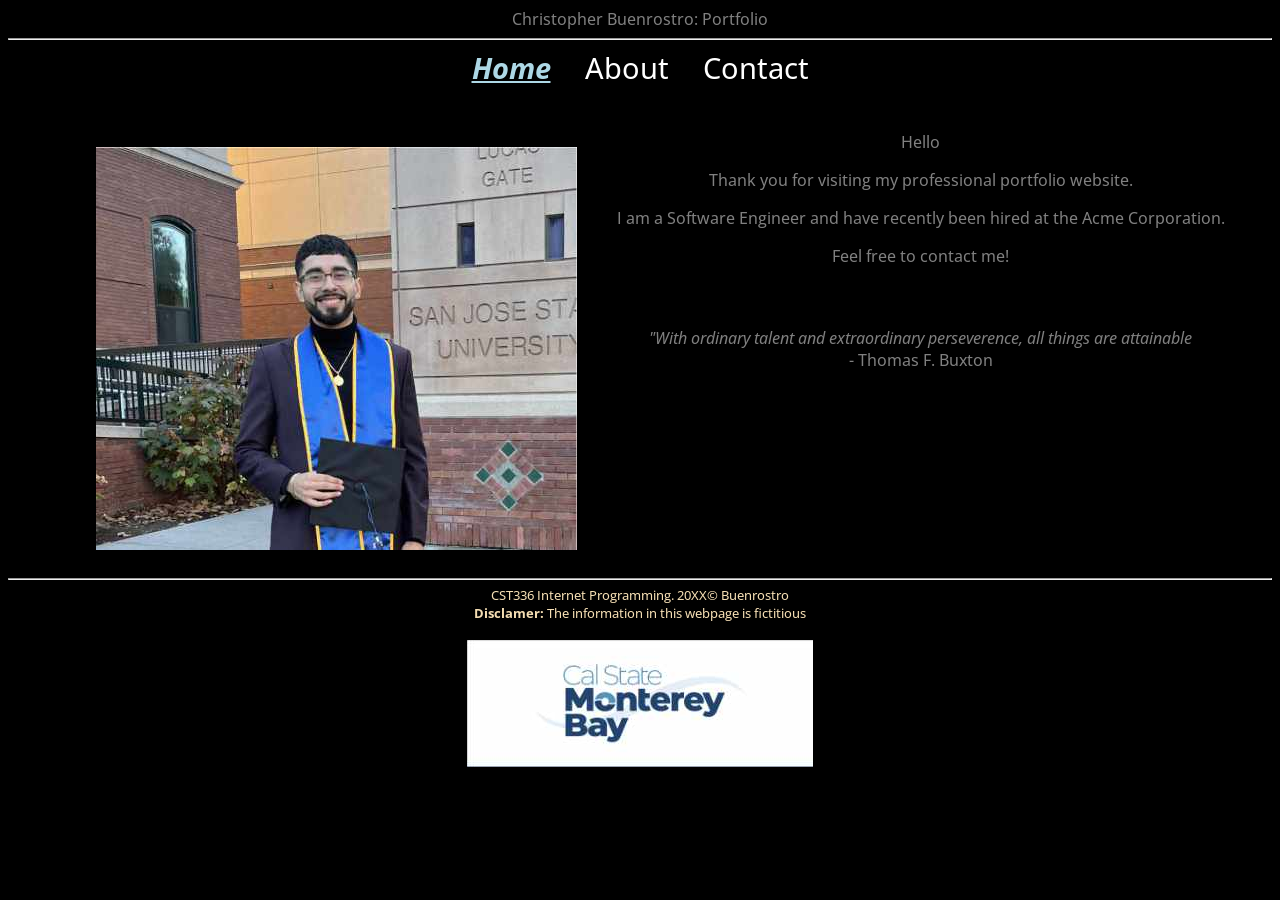
<file: index.html>
<!DOCTYPE html>
<html>

    <head>
        <!-- 
          This is the head section. 
          It includes optional information about the web page (author, date, etc)
          It must include the charater set and the title
        -->
          <!-- head section will also include linkage to css and js files-->

          <meta charset="UTF-8">
          <title>Christopher Buenrostro: Portfolio</title>
          <link rel="preconnect" href="https://fonts.googleapis.com">
          <link rel="preconnect" href="https://fonts.gstatic.com" crossorigin>
          <link href="https://fonts.googleapis.com/css2?family=Open+Sans:ital,wght@0,300..800;1,300..800&display=swap" rel="stylesheet">
          <style>
            /* body {
                background-color: #000066 !important;
            } */
          </style>
          <link rel="stylesheet" href="css/styles.css">

    </head>

    <body>
        <!-- all content desired to be displayed must be within the bodytags -->
         <header>
            Christopher Buenrostro: Portfolio
         </header>
         <hr>
         <nav>
            <a class="active" href="index.html">Home</a>
            <a href="about.html">About</a>
            <a href="contact.html">Contact</a>
         </nav>

         <br></br>

         <main>
            <figure>
                <img src="img/grad_pic.jpg" alt="Picture of Chris">
            </figure>

            <div>
                Hello <br/>

                <p>Thank you for visiting my professional portfolio website.</p>

                <p>I am a Software Engineer and have recently been hired at the Acme Corporation.</p>

                <p>Feel free to contact me!</p>

                <br></br>

                <em>"With ordinary talent and extraordinary perseverence,
                    all things are attainable
                </em>
                
                <br>
                - Thomas F. Buxton
            </div>

         </main>
        
        <footer>
             <!-- Your last name and year here in ALL assignments -->
              <hr>
              CST336 Internet Programming. 20XX&copy; Buenrostro <br>
              <strong>Disclamer:</strong> The information in this webpage is fictitious <br>
              <br>
              <img src="img/Logo_Stacked-Full-color.jpg" alt="CSUMB LOGO">
        </footer>
        
    </body>

</html>
</file>
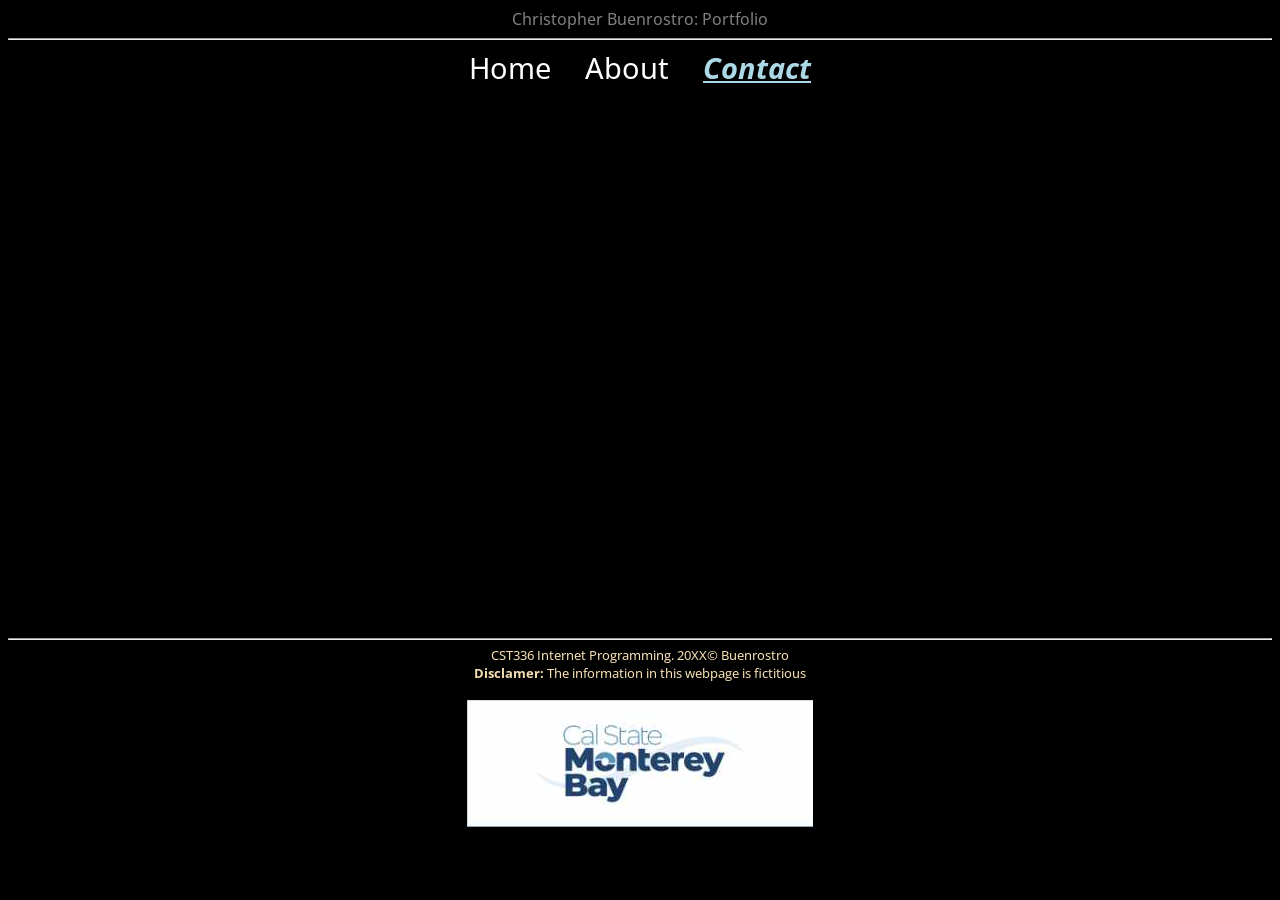
<file: contact.html>
<!DOCTYPE html>
<html>

    <head>
        <!-- 
          This is the head section. 
          It includes optional information about the web page (author, date, etc)
          It must include the charater set and the title
        -->
          <!-- head section will also include linkage to css and js files-->

          <meta charset="UTF-8">
          <title>Christopher Buenrostro: Portfolio</title>
          <link rel="preconnect" href="https://fonts.googleapis.com">
          <link rel="preconnect" href="https://fonts.gstatic.com" crossorigin>
          <link href="https://fonts.googleapis.com/css2?family=Open+Sans:ital,wght@0,300..800;1,300..800&display=swap" rel="stylesheet">
          <style>
            /* body {
                background-color: #000066 !important;
            } */
          </style>
          <link rel="stylesheet" href="css/styles.css">

    </head>

    <body>
        <!-- all content desired to be displayed must be within the bodytags -->
         <header>
            Christopher Buenrostro: Portfolio
         </header>
         <hr>
         <nav>
            <a href="index.html">Home</a>
            <a href="about.html">About</a>
            <a class="active" href="contact.html">Contact</a>
         </nav>

         <br></br>

         <main>
            <iframe src="https://docs.google.com/forms/d/e/1FAIpQLSfwkjggGL0HXtKEXfB-9EVHGTFW1lx-pkcZl4HCkoX8SV7_Og/viewform?embedded=true" width="760" height="500" frameborder="0" marginheight="0" marginwidth="0">Loading…</iframe>
         </main>
        
        <footer>
             <!-- Your last name and year here in ALL assignments -->
              <hr>
              CST336 Internet Programming. 20XX&copy; Buenrostro <br>
              <strong>Disclamer:</strong> The information in this webpage is fictitious <br>
              <br>
              <img src="img/Logo_Stacked-Full-color.jpg" alt="CSUMB LOGO">
        </footer>
        
    </body>

</html>
</file>
<file: css/styles.css>
body {
    background-color: black;
    color: gray;
}

header, main, nav, footer {
    text-align: center;
}

nav a { /* This edits only child elements a of our nav*/
    padding: 15px;
    padding-bottom: 4px;
    font-size: 1.8em;
    text-decoration: none;
    color: white;
}

nav a :hover { /* adding some movment to our html */
    border-bottom: 2px orange solid;
    font-size: 2em;
    transition: .9s;
}

main {
    display: flex;
    justify-content: center;
}

/* change footer text color and size  */
footer {
    color: wheat;
    font-size: smaller;
}

/* active class to be used soley on the current page */
.active {
    color: lightblue;
    font-weight: bolder;
    font-style: italic;
    text-decoration: underline;
}

table {
    margin: 0px auto;
}

td {
    padding: 10px;
    font-size: 1.3em;
}

td strong {
    color: orange;
}

#table-header {
    background-color: #351a00;
}

.table-row {
    background-color: #753900;
}

ul {
    width: 500px;
    margin: 0 auto;
    text-align: left;
}

.hobby {
    color: yellow;
}


body {
  font-family: "Open Sans", sans-serif;
  font-optical-sizing: auto;
  font-weight: 450;
  font-style: normal;
  font-variation-settings:
    "wdth" 100;
}
</file>
